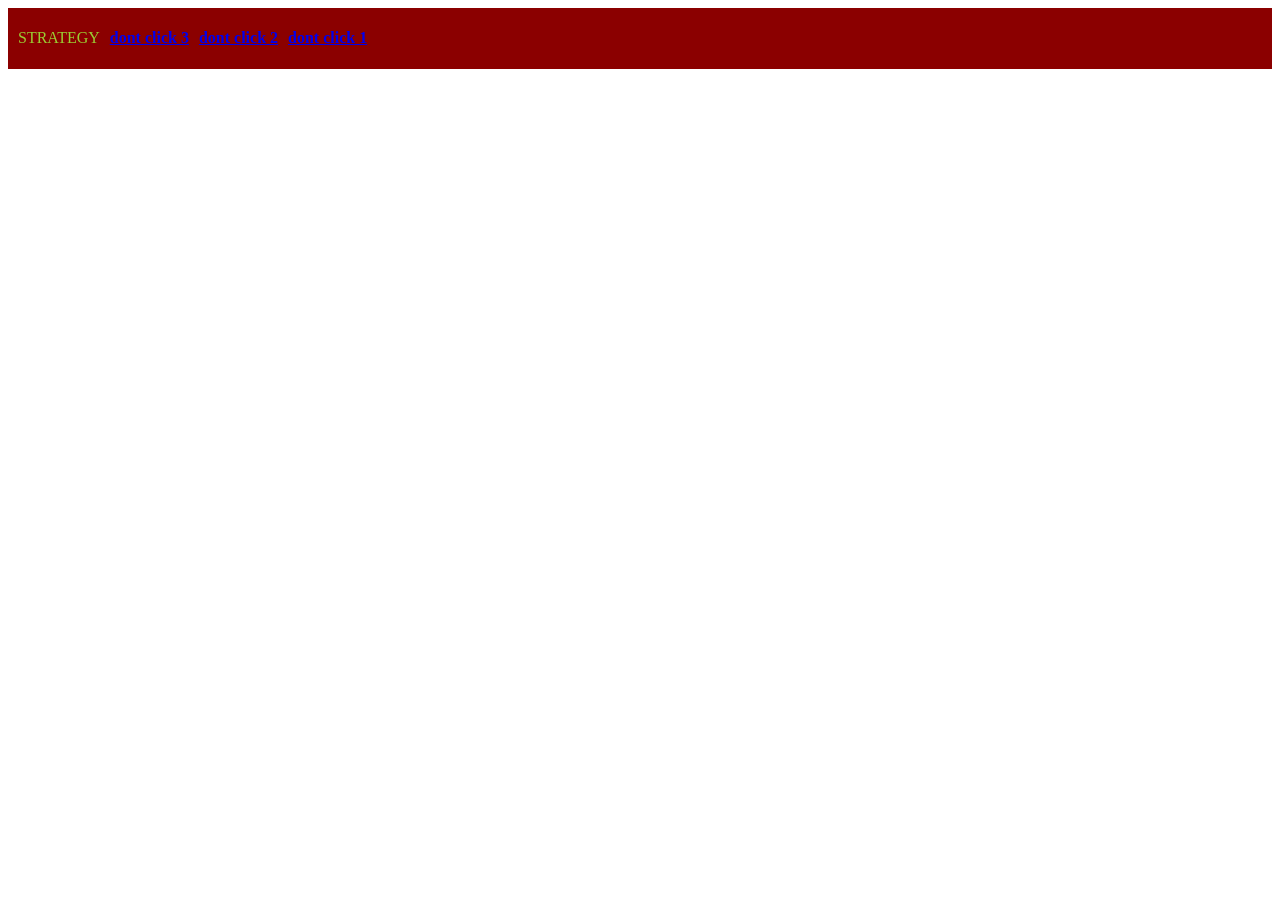
<file: index.html>
<!DOCTYPE html>
    <body>
        <link rel="stylesheet" href="style.css">
        <meta charset="UTF-8">
        <title>Strategy</title>
        <div class="top-header">
            <div class="Logo"> STRATEGY </div>
            <h4 class="uselesslink"> <a href="empty.html"> dont click 3 </a></h4>
            <h4 class="uselesslink"> <a href="empty.html"> dont click 2 </a></h4>
            <h4 class="uselesslink"> <a href="empty.html"> dont click 1 </a></h4>
        </div>
    </body>
</file>
<file: style.css>
.top-header
{
    display: flex;
    background: darkred;
}
.top-header,.uselesslink
{
    justify-content: flex-end;
    padding-left: 10px;
    color: yellowgreen;
    flex-wrap: wrap-reverse;
}
.top-header,.Logo
{
    color: yellowgreen;
    align-items: center;
    flex-direction: row;
    justify-content: flex-start;
}
</file>
